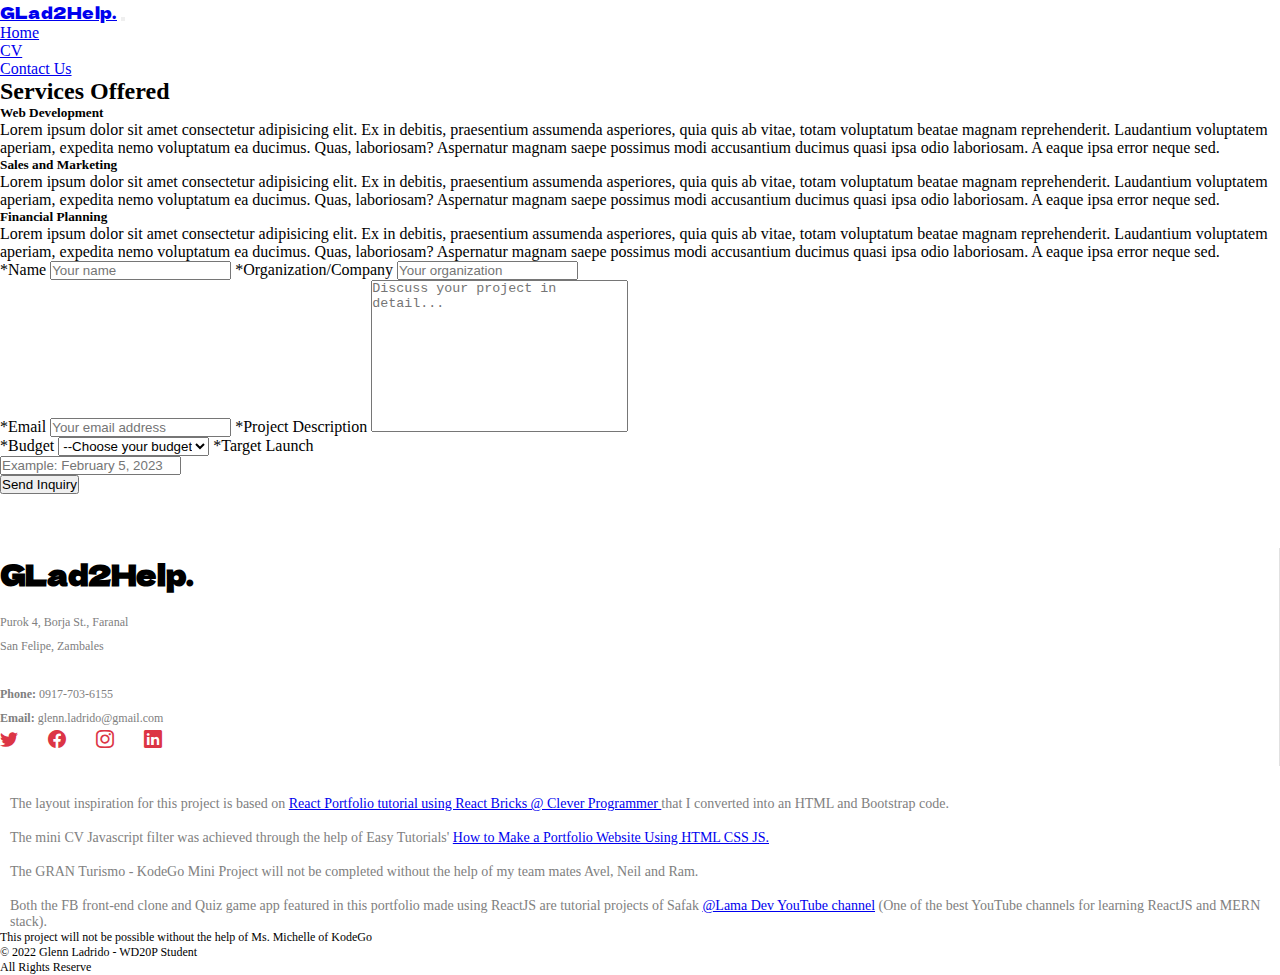
<file: pages/contact.html>
<!DOCTYPE html>
<html lang="en">
  <head>
    <meta charset="UTF-8" />
    <meta http-equiv="X-UA-Compatible" content="IE=edge" />
    <meta name="viewport" content="width=device-width, initial-scale=1.0" />
    <title>Contact Information</title>
    <link
      rel="stylesheet"
      href="https://cdn.jsdelivr.net/npm/bootstrap-icons@1.9.1/font/bootstrap-icons.css"
    />
    <link
      href="https://cdn.jsdelivr.net/npm/bootstrap@5.2.1/dist/css/bootstrap.min.css"
      rel="stylesheet"
      integrity="sha384-iYQeCzEYFbKjA/T2uDLTpkwGzCiq6soy8tYaI1GyVh/UjpbCx/TYkiZhlZB6+fzT"
      crossorigin="anonymous"
    />
    <link rel="stylesheet" href="../style.css" />
    <link
      href="https://fonts.googleapis.com/css2?family=Dela+Gothic+One&display=swap"
      rel="stylesheet"
    />
  </head>
  <body class="bg-dark">
    <nav class="navbar navbar-expand-md navbar-dark bg-dark py-3 fw-bold">
      <div class="container-fluid">
        <a
          class="logoDesign navbar-brand text-danger ps-md-3 ps-lg-5"
          href="../index.html"
          >GLad<span class="text-primary">2Help.</span></a
        >
        <button
          class="navbar-toggler"
          type="button"
          data-bs-toggle="collapse"
          data-bs-target="#navMenu"
        >
          <span class="navbar-toggler-icon"></span>
        </button>

        <div class="collapse navbar-collapse" id="navMenu">
          <ul class="navbar-nav ms-auto pe-md-3 pe-lg-5">
            <li class="nav-item">
              <a href="../index.html" class="nav-link active">Home</a>
            </li>
            <li class="nav-item">
              <a href="cv.html" class="nav-link">CV</a>
            </li>
            <li class="nav-item">
              <a href="contact.html" class="nav-link">Contact Us</a>
            </li>
          </ul>
        </div>
      </div>
    </nav>

    <!-- --------------------------contact-------------------- -->
    <div class="row px-5 pt-5">
      <div class="leftContact col-md-8 col-lg-5 py-3">
        <div class="d-flex flex-column align-items-center text-light">
          <div class="leftTop">
            <h2 class="text-uppercase text-primary fw-bolder">
              Services Offered
            </h2>
            <h5 class="text-uppercase fw-bold">Web Development</h5>
            <p class="text-secondary">
              Lorem ipsum dolor sit amet consectetur adipisicing elit. Ex in
              debitis, praesentium assumenda asperiores, quia quis ab vitae,
              totam voluptatum beatae magnam reprehenderit. Laudantium
              voluptatem aperiam, expedita nemo voluptatum ea ducimus. Quas,
              laboriosam? Aspernatur magnam saepe possimus modi accusantium
              ducimus quasi ipsa odio laboriosam. A eaque ipsa error neque sed.
            </p>
          </div>
          <div class="leftTop">
            <h5 class="text-uppercase fw-bold">Sales and Marketing</h5>
            <p class="text-secondary">
              Lorem ipsum dolor sit amet consectetur adipisicing elit. Ex in
              debitis, praesentium assumenda asperiores, quia quis ab vitae,
              totam voluptatum beatae magnam reprehenderit. Laudantium
              voluptatem aperiam, expedita nemo voluptatum ea ducimus. Quas,
              laboriosam? Aspernatur magnam saepe possimus modi accusantium
              ducimus quasi ipsa odio laboriosam. A eaque ipsa error neque sed.
            </p>
          </div>
          <div class="leftTop">
            <h5 class="text-uppercase fw-bold">Financial Planning</h5>
            <p class="text-secondary">
              Lorem ipsum dolor sit amet consectetur adipisicing elit. Ex in
              debitis, praesentium assumenda asperiores, quia quis ab vitae,
              totam voluptatum beatae magnam reprehenderit. Laudantium
              voluptatem aperiam, expedita nemo voluptatum ea ducimus. Quas,
              laboriosam? Aspernatur magnam saepe possimus modi accusantium
              ducimus quasi ipsa odio laboriosam. A eaque ipsa error neque sed.
            </p>
          </div>
        </div>
      </div>
      <div class="col-lg-1">
        <!-- placeholder div for responsiveness -->
      </div>
      <!-- -------------------------Right Side-------------------------------- -->
      <div class="rightContact col-md-8 col-lg-6 bg-light py-5 px-4">
        <div class="rightTop">
          <label for="fulllName">*Name</label>
          <input
            type="text"
            id="fullName"
            placeholder="Your name"
            class="form-control mb-2"
          />
          <label for="organization">*Organization/Company</label>
          <input
            type="text"
            id="organization"
            placeholder="Your organization"
            class="form-control mb-2"
          />
        </div>
        <div class="rightMid">
          <label for="email">*Email</label>
          <input
            type="text"
            id="email"
            placeholder="Your email address"
            class="form-control mb-2"
          />
          <label for="projDesc">*Project Description</label>

          <textarea
            name="projectDesc"
            id="projectDesc"
            cols="30"
            rows="10"
            class="form-control mb-2"
            placeholder="Discuss your project in detail..."
          ></textarea>
        </div>
        <div class="rightBottom">
          <label for="budget">*Budget</label>
          <select id="budget" class="form-select mb-2">
            <option selected disabled value="1">--Choose your budget</option>
            <option value="2">Less than $1,000</option>
            <option value="3">$1,000-$2,000</option>
            <option value="4">$2,000-$5,000</option>
            <option value="5">More than $5,000</option>
          </select>
          <label for="email">*Target Launch</label>
          <br />
          <input
            type="text"
            id="launch"
            placeholder="Example: February 5, 2023"
            class="form-control"
          />
        </div>
        <div class="d-grid gap-2 col-4 mx-auto mt-3">
          <button class="btn btn-primary btn-lg">Send Inquiry</button>
        </div>
      </div>
    </div>
    <!-- -----------------------------Footer---------------------- -->
    <br /><br /><br />
    <footer class="border-top border-danger border-2">
      <div class="container-fluid d-flex g-0">
        <div class="leftContainer border-top mt-3">
          <div class="footer-info px-3">
            <h3 class="text-danger">
              GLad<span class="text-primary">2Help.</span>
            </h3>
            <p>
              Purok 4, Borja St., Faranal<br />
              San Felipe, Zambales<br /><br />
              <strong>Phone:</strong> 0917-703-6155<br />
              <strong>Email:</strong> glenn.ladrido@gmail.com<br />
            </p>
            <div class="social-links d-flex mt-3">
              <a
                href="#"
                class="d-flex align-items-center justify-content-center"
                ><i class="bi bi-twitter"></i
              ></a>
              <a
                href="#"
                class="d-flex align-items-center justify-content-center"
                ><i class="bi bi-facebook"></i
              ></a>
              <a
                href="#"
                class="d-flex align-items-center justify-content-center"
                ><i class="bi bi-instagram"></i
              ></a>
              <a
                href="#"
                class="d-flex align-items-center justify-content-center"
                ><i class="bi bi-linkedin"></i
              ></a>
            </div>
          </div>
        </div>
        <div
          class="container-fluid rightContainer mt-3 border-top position-relative"
        >
          <div class="centerText p-3">
            <p>
              The layout inspiration for this project is based on
              <a
                class="text-decoration-none text-primary fst-italic"
                href="https://www.youtube.com/watch?v=Ym6RYyRBPaA&t=3155s"
                >React Portfolio tutorial using React Bricks @ Clever Programmer </a
              >that I converted into an HTML and Bootstrap code.
            </p>
            <br />
            <p>
              The mini CV Javascript filter was achieved through the help of
              Easy Tutorials'
              <a
                href="https://www.youtube.com/watch?v=0YFrGy_mzjY&t=3778s"
                class="text-decoration-none text-primary fst-italic"
                >How to Make a Portfolio Website Using HTML CSS JS.</a
              >
            </p>
            <br />
            <p>
              The GRAN Turismo - KodeGo Mini Project will not be completed
              without the help of my team mates
              <span class="text-decoration-none text-primary fst-italic"
                >Avel, Neil and Ram.</span
              >
            </p>
            <br />
            <p>
              Both the FB front-end clone and Quiz game app featured in this
              portfolio made using ReactJS are tutorial projects of Safak
              <a
                href="https://www.youtube.com/c/lamadev"
                class="text-decoration-none text-primary fst-italic"
                >@Lama Dev YouTube channel</a
              >
              (One of the best YouTube channels for learning ReactJS and MERN
              stack).
            </p>
          </div>
        </div>
      </div>
      <div class="customSize text-danger text-center border-top p-2">
        This project will not be possible without the help of Ms. Michelle of
        KodeGo
        <br />&copy; 2022 Glenn Ladrido - WD20P Student <br />All Rights Reserve
      </div>
    </footer>

    <script
      src="https://cdn.jsdelivr.net/npm/bootstrap@5.2.1/dist/js/bootstrap.bundle.min.js"
      ;
      integrity="sha384-u1OknCvxWvY5kfmNBILK2hRnQC3Pr17a+RTT6rIHI7NnikvbZlHgTPOOmMi466C8"
      ;
      crossorigin="anonymous"
      ;
    ></script>
  </body>
</html>
</file>
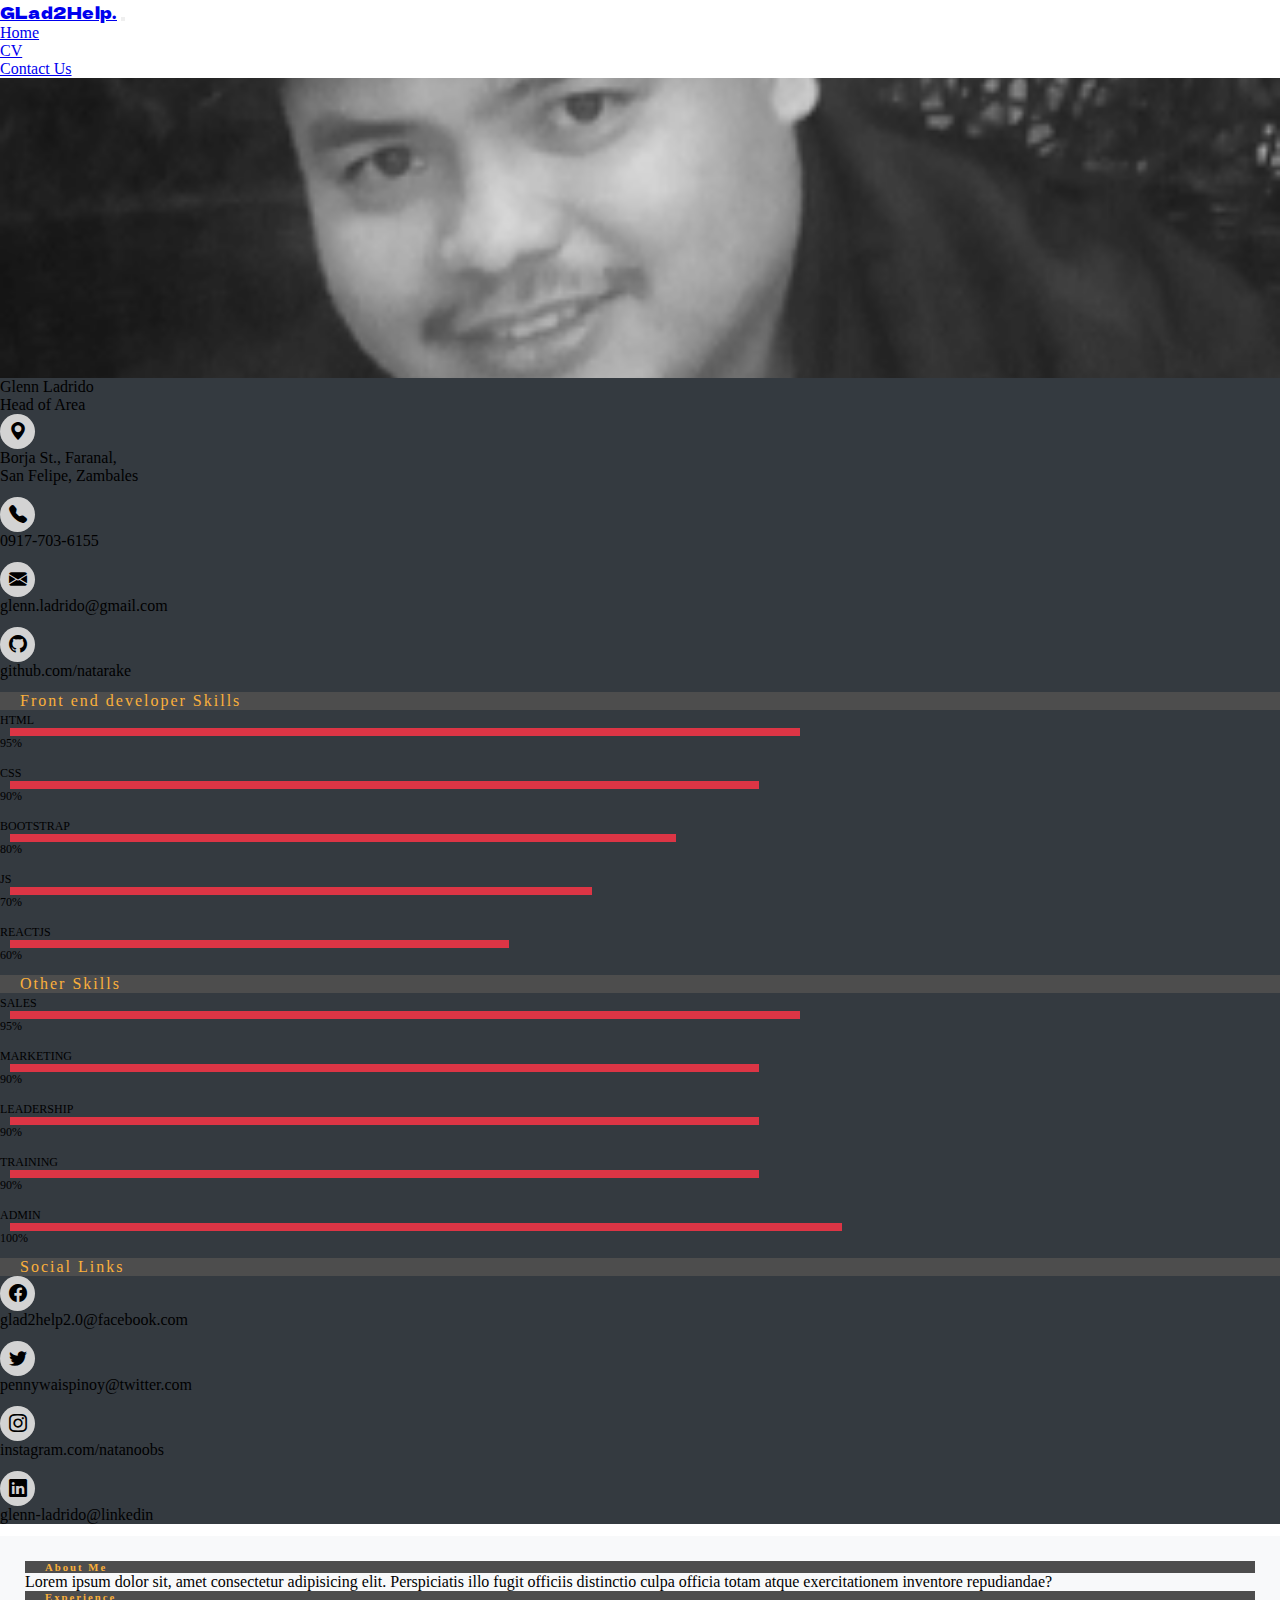
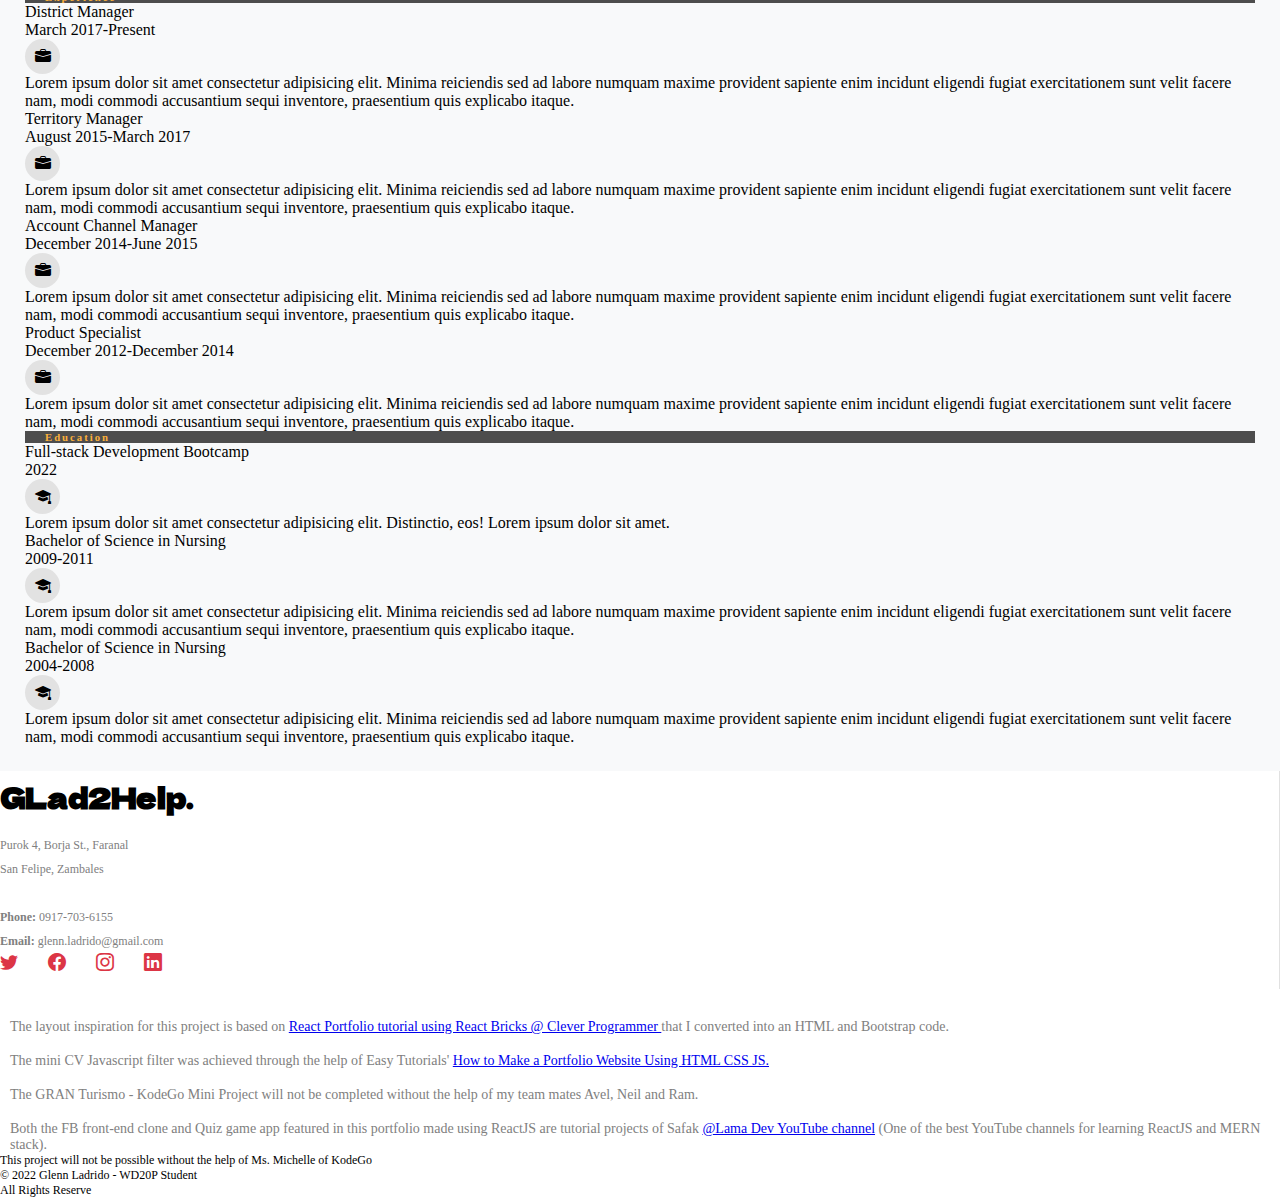
<file: pages/cv.html>
<!DOCTYPE html>
<html lang="en">
  <head>
    <meta charset="UTF-8" />
    <meta http-equiv="X-UA-Compatible" content="IE=edge" />
    <meta name="viewport" content="width=device-width, initial-scale=1.0" />
    <style>
      
    </style>
    <link
      href="https://fonts.googleapis.com/css2?family=Dela+Gothic+One&display=swap"
      rel="stylesheet"
    />
    <link rel="stylesheet" href="../style.css" />
    <link
      href="https://cdn.jsdelivr.net/npm/bootstrap@5.2.1/dist/css/bootstrap.min.css"
      rel="stylesheet"
      integrity="sha384-iYQeCzEYFbKjA/T2uDLTpkwGzCiq6soy8tYaI1GyVh/UjpbCx/TYkiZhlZB6+fzT"
      crossorigin="anonymous"
    />
    <link
      rel="stylesheet"
      href="https://cdn.jsdelivr.net/npm/bootstrap-icons@1.9.1/font/bootstrap-icons.css"
    />
    <title>Curriculum Vitae</title>
  </head>
  <body>
    <nav class="navbar navbar-expand-md navbar-dark bg-dark py-3 fw-bold">
      <div class="container-fluid">
        <a class="logoDesign navbar-brand text-danger ps-md-3 ps-lg-5" href="../index.html">GLad<span class="text-primary">2Help.</span></a>
        <button
          class="navbar-toggler"
          type="button"
          data-bs-toggle="collapse"
          data-bs-target="#navMenu"
        >
          <span class="navbar-toggler-icon"></span>
        </button>

        <div class="collapse navbar-collapse" id="navMenu">
          <ul class="navbar-nav ms-auto pe-md-3 pe-lg-5">
            <li class="nav-item">
              <a href="../index.html" class="nav-link active">Home</a>
            </li>
            <li class="nav-item">
              <a href="cv.html" class="nav-link">CV</a>
            </li>
            <li class="nav-item">
              <a href="contact.html" class="nav-link">Contact Us</a>
            </li>
          </ul>
        </div>
      </div>
    </nav>
    <!-- ------------left ------------------- -->
    <div class="container pt-3">
      <div class="d-flex my-3 row">
        <div class="left col-lg-4 col-md-6 g-0">
          <div class="profile">
            <img src="../images/profile.png" alt="profile_pic" />
          </div>

          <div class="text-light">
            <!-- left 1 -->
            <div class="border-bottom border-2 border-secondary my-3">
              <div class="mb-3 px-3">
                <p class="text-uppercase fw-bold text-danger">Glenn Ladrido</p>
                <p class="text-primary fst-italic">Head of Area</p>
              </div>
              <ul>
                <!-- address -->
                <li class="d-flex">
                  <div class="icon">
                    <i class="bi bi-geo-alt-fill text-danger"></i>
                  </div>
                  <div>
                    Borja St., Faranal, <br />
                    San Felipe, Zambales
                  </div>
                </li>
                <!-- mobile -->
                <li class="d-flex">
                  <div class="icon">
                    <i class="bi bi-telephone-fill text-danger"></i>
                  </div>
                  <div>0917-703-6155</div>
                </li>
                <!-- email -->
                <li class="d-flex">
                  <div class="icon">
                    <i class="bi bi-envelope-fill text-danger"></i>
                  </div>
                  <div>glenn.ladrido@gmail.com</div>
                </li>
                <!-- github -->
                <li class="d-flex">
                  <div class="icon">
                    <i class="bi bi-github text-danger"></i>
                  </div>
                  <div>github.com/natarake</div>
                </li>
              </ul>
            </div>
            <!-- skills -->
            <div
              class="border-bottom border-2 border-secondary my-3 resumeSkills"
            >
              <div class="headers">
                <p class="fw-bold text-uppercase">Front end developer Skills</p>
              </div>
              <ul>
                <!-- skill 1 -->
                <li
                  class="d-flex justify-content-between align-items-center mb-1"
                >
                  <div class="skill">HTML</div>
                  <div class="progress">
                    <span style="width: 95%"></span>
                  </div>
                  <div class="percentage">95%</div>
                </li>
                <!-- skill 2 -->
                <li
                  class="d-flex justify-content-between align-items-center mb-1"
                >
                  <div class="skill">CSS</div>
                  <div class="progress">
                    <span style="width: 90%"></span>
                  </div>
                  <div class="percentage">90%</div>
                </li>
                <!-- skill 3 -->
                <li
                  class="d-flex justify-content-between align-items-center mb-1"
                >
                  <div class="skill">BOOTSTRAP</div>
                  <div class="progress">
                    <span style="width: 80%"></span>
                  </div>
                  <div class="percentage">80%</div>
                </li>
                <!-- skill 4 -->
                <li
                  class="d-flex justify-content-between align-items-center mb-1"
                >
                  <div class="skill">JS</div>
                  <div class="progress">
                    <span style="width: 70%"></span>
                  </div>
                  <div class="percentage">70%</div>
                </li>
                <!-- skill 5 -->
                <li
                  class="d-flex justify-content-between align-items-center mb-1"
                >
                  <div class="skill">REACTJS</div>
                  <div class="progress">
                    <span style="width: 60%"></span>
                  </div>
                  <div class="percentage">60%</div>
                </li>
              </ul>
            </div>
            <div
              class="border-bottom border-2 border-secondary my-3 resumeSkills"
            >
              <div class="headers">
                <p class="fw-bold text-uppercase">Other Skills</p>
              </div>
              <ul>
                <!-- skill 6 -->
                <li
                  class="d-flex justify-content-between align-items-center mb-1"
                >
                  <div class="skill">SALES</div>
                  <div class="progress">
                    <span style="width: 95%"></span>
                  </div>
                  <div class="percentage">95%</div>
                </li>
                <!-- skill 7 -->
                <li
                  class="d-flex justify-content-between align-items-center mb-1"
                >
                  <div class="skill">MARKETING</div>
                  <div class="progress">
                    <span style="width: 90%"></span>
                  </div>
                  <div class="percentage">90%</div>
                </li>
                <!-- skill 8 -->
                <li
                  class="d-flex justify-content-between align-items-center mb-1"
                >
                  <div class="skill">LEADERSHIP</div>
                  <div class="progress">
                    <span style="width: 90%"></span>
                  </div>
                  <div class="percentage">90%</div>
                </li>
                <!-- skill 9 -->
                <li
                  class="d-flex justify-content-between align-items-center mb-1"
                >
                  <div class="skill">TRAINING</div>
                  <div class="progress">
                    <span style="width: 90%"></span>
                  </div>
                  <div class="percentage">90%</div>
                </li>
                <!-- skill 5 -->
                <li
                  class="d-flex justify-content-between align-items-center mb-1"
                >
                  <div class="skill">ADMIN</div>
                  <div class="progress">
                    <span style="width: 100%"></span>
                  </div>
                  <div class="percentage">100%</div>
                </li>
              </ul>
            </div>

            <!-- social links -->
            <div>
              <div class="headers">
                <p class="fw-bold text-uppercase">Social Links</p>
              </div>
              <ul>
                <li class="d-flex align-items-center mb-1">
                  <div class="icon">
                    <i class="bi bi-facebook text-danger"></i>
                  </div>
                  <div class="pt-3">
                    <p>glad2help2.0@facebook.com</p>
                  </div>
                </li>
                <li class="d-flex align-items-center mb-1">
                  <div class="icon">
                    <i class="bi bi-twitter text-danger"></i>
                  </div>
                  <div class="pt-3">
                    <p>pennywaispinoy@twitter.com</p>
                  </div>
                </li>
                <li class="d-flex align-items-center mb-1">
                  <div class="icon">
                    <i class="bi bi-instagram text-danger"></i>
                  </div>
                  <div class="pt-3">
                    <p>instagram.com/natanoobs</p>
                  </div>
                </li>
                <li class="d-flex align-items-center mb-1">
                  <div class="icon">
                    <i class="bi bi-linkedin text-danger"></i>
                  </div>
                  <div class="pt-3">
                    <p>glenn-ladrido@linkedin</p>
                  </div>
                </li>
              </ul>
            </div>
          </div>
        </div>

        <!-- ------------right------------------- -->
        <div class="right col-lg-8 col-md-6 border">
          <div class="border-bottom border-2 border-secondary mb-3">
            <h6 class="headers fw-bold py-1 text-uppercase">About Me</h6>
            <p>
              Lorem ipsum dolor sit, amet consectetur adipisicing elit.
              Perspiciatis illo fugit officiis distinctio culpa officia totam
              atque exercitationem inventore repudiandae?
            </p>
          </div>
          <div class="border-bottom border-2 border-secondary mt-4">
            <h6 class="headers fw-bold py-1 my-3 text-uppercase">Experience</h6>
            <!-- List of Experience -->
            <!-- Kalbe DM-->
            <div class="row">
              <div class="col-4">
                <p>District Manager</p>
                <p>March 2017-Present</p>
              </div>
              <div class="col-2 d-flex justify-content-center">
                <div class="iconMid">
                  <i class="bi bi-briefcase-fill text-danger"></i>
                </div>
              </div>
              <div class="col-6">
                <p>
                  Lorem ipsum dolor sit amet consectetur adipisicing elit.
                  Minima reiciendis sed ad labore numquam maxime provident
                  sapiente enim incidunt eligendi fugiat exercitationem sunt
                  velit facere nam, modi commodi accusantium sequi inventore,
                  praesentium quis explicabo itaque.
                </p>
              </div>
            </div>

            <!-- Kalbe TM -->
            <div class="row">
              <div class="col-4">
                <p>Territory Manager</p>
                <p>August 2015-March 2017</p>
              </div>
              <div class="col-2 d-flex justify-content-center">
                <div class="iconMid">
                  <i class="bi bi-briefcase-fill text-danger"></i>
                </div>
              </div>
              <div class="col-6">
                <p>
                  Lorem ipsum dolor sit amet consectetur adipisicing elit.
                  Minima reiciendis sed ad labore numquam maxime provident
                  sapiente enim incidunt eligendi fugiat exercitationem sunt
                  velit facere nam, modi commodi accusantium sequi inventore,
                  praesentium quis explicabo itaque.
                </p>
              </div>
            </div>

            <!-- Zuellig -->
            <div class="row">
              <div class="col-4">
                <p>Account Channel Manager</p>
                <p>December 2014-June 2015</p>
              </div>
              <div class="col-2 d-flex justify-content-center">
                <div class="iconMid">
                  <i class="bi bi-briefcase-fill text-danger"></i>
                </div>
              </div>
              <div class="col-6">
                <p>
                  Lorem ipsum dolor sit amet consectetur adipisicing elit.
                  Minima reiciendis sed ad labore numquam maxime provident
                  sapiente enim incidunt eligendi fugiat exercitationem sunt
                  velit facere nam, modi commodi accusantium sequi inventore,
                  praesentium quis explicabo itaque.
                </p>
              </div>
            </div>

            <!-- TMPI -->
            <div class="row">
              <div class="col-4">
                <p>Product Specialist</p>
                <p>December 2012-December 2014</p>
              </div>
              <div class="col-2 d-flex justify-content-center">
                <div class="iconMid">
                  <i class="bi bi-briefcase-fill text-danger"></i>
                </div>
              </div>
              <div class="col-6">
                <p>
                  Lorem ipsum dolor sit amet consectetur adipisicing elit.
                  Minima reiciendis sed ad labore numquam maxime provident
                  sapiente enim incidunt eligendi fugiat exercitationem sunt
                  velit facere nam, modi commodi accusantium sequi inventore,
                  praesentium quis explicabo itaque.
                </p>
              </div>
            </div>
          </div>
          <div class="mt-4">
            <h6 class="headers fw-bold py-1 my-3 text-uppercase">Education</h6>
            <!-- Kodego Bootcamp-->
            <div class="row">
              <div class="col-4">
                <p>Full-stack Development Bootcamp</p>
                <p>2022</p>
              </div>
              <div class="col-2 d-flex justify-content-center">
                <div class="iconMid">
                  <i class="bi bi-mortarboard-fill text-danger"></i>
                </div>
              </div>
              <div class="col-6">
                <p>
                  Lorem ipsum dolor sit amet consectetur adipisicing elit.
                  Distinctio, eos! Lorem ipsum dolor sit amet.
                </p>
              </div>
            </div>
            <!-- Masters -->
            <div class="row">
              <div class="col-4">
                <p>Bachelor of Science in Nursing</p>
                <p>2009-2011</p>
              </div>
              <div class="col-2 d-flex justify-content-center">
                <div class="iconMid">
                  <i class="bi bi-mortarboard-fill text-danger"></i>
                </div>
              </div>
              <div class="col-6">
                <p>
                  Lorem ipsum dolor sit amet consectetur adipisicing elit.
                  Minima reiciendis sed ad labore numquam maxime provident
                  sapiente enim incidunt eligendi fugiat exercitationem sunt
                  velit facere nam, modi commodi accusantium sequi inventore,
                  praesentium quis explicabo itaque.
                </p>
              </div>
            </div>
            <!-- Bachelors -->
            <div class="row">
              <div class="col-4">
                <p>Bachelor of Science in Nursing</p>
                <p>2004-2008</p>
              </div>
              <div class="col-2 d-flex justify-content-center">
                <div class="iconMid">
                  <i class="bi bi-mortarboard-fill text-danger"></i>
                </div>
              </div>
              <div class="col-6">
                <p>
                  Lorem ipsum dolor sit amet consectetur adipisicing elit.
                  Minima reiciendis sed ad labore numquam maxime provident
                  sapiente enim incidunt eligendi fugiat exercitationem sunt
                  velit facere nam, modi commodi accusantium sequi inventore,
                  praesentium quis explicabo itaque.
                </p>
              </div>
            </div>
          </div>
        </div>
      </div>
    </div>

    <div class="position-relative">
      <a href="#" class="position-absolute scrollToTop">
        <i
          class="bi bi-arrow-up-circle-fill h1 text-warning"
          style="font-size: 48px"
        ></i>
      </a>

    <footer class="bg-dark border-top border-danger border-2">
      <div class="container-fluid d-flex g-0">
        <div class="leftContainer border-top mt-3">
          <div class="footer-info px-3">
            <h3 class="text-danger">
              GLad<span class="text-primary">2Help.</span>
            </h3>
            <p>
              Purok 4, Borja St., Faranal<br />
              San Felipe, Zambales<br /><br />
              <strong>Phone:</strong> 0917-703-6155<br />
              <strong>Email:</strong> glenn.ladrido@gmail.com<br />
            </p>
            <div class="social-links d-flex mt-3">
              <a
                href="#"
                class="d-flex align-items-center justify-content-center"
                ><i class="bi bi-twitter"></i
              ></a>
              <a
                href="#"
                class="d-flex align-items-center justify-content-center"
                ><i class="bi bi-facebook"></i
              ></a>
              <a
                href="#"
                class="d-flex align-items-center justify-content-center"
                ><i class="bi bi-instagram"></i
              ></a>
              <a
                href="#"
                class="d-flex align-items-center justify-content-center"
                ><i class="bi bi-linkedin"></i
              ></a>
            </div>
          </div>
        </div>
        <div
          class="container-fluid rightContainer mt-3 border-top position-relative"
        >
          <div class="centerText p-3">
            <p>
              The layout inspiration for this project is based on
              <a
                class="text-decoration-none text-primary fst-italic"
                href="https://www.youtube.com/watch?v=Ym6RYyRBPaA&t=3155s"
                >React Portfolio tutorial using React Bricks @ Clever Programmer </a
              >that I converted into an HTML and Bootstrap code.
            </p>
            <br />
            <p>
              The mini CV Javascript filter was achieved through the help of
              Easy Tutorials'
              <a
                href="https://www.youtube.com/watch?v=0YFrGy_mzjY&t=3778s"
                class="text-decoration-none text-primary fst-italic"
                >How to Make a Portfolio Website Using HTML CSS JS.</a
              >
            </p>
            <br />
            <p>
              The GRAN Turismo - KodeGo Mini Project will not be completed
              without the help of my team mates
              <span class="text-decoration-none text-primary fst-italic"
                >Avel, Neil and Ram.</span
              >
            </p>
            <br />
            <p>
              Both the FB front-end clone and Quiz game app featured in this
              portfolio made using ReactJS are tutorial projects of Safak
              <a
                href="https://www.youtube.com/c/lamadev"
                class="text-decoration-none text-primary fst-italic"
                >@Lama Dev YouTube channel</a
              >
              (One of the best YouTube channels for learning ReactJS and MERN
              stack).
            </p>
          </div>
        </div>
      </div>
      <div class="customSize text-danger text-center border-top p-2">
        This project will not be possible without the help of Ms. Michelle of
        KodeGo
        <br />&copy; 2022 Glenn Ladrido - WD20P Student <br />All Rights Reserve
      </div>
    </footer>
    <script
      src="https://cdn.jsdelivr.net/npm/bootstrap@5.2.1/dist/js/bootstrap.bundle.min.js"
      ;
      integrity="sha384-u1OknCvxWvY5kfmNBILK2hRnQC3Pr17a+RTT6rIHI7NnikvbZlHgTPOOmMi466C8"
      ;
      crossorigin="anonymous"
      ;
    ></script>
  </body>
</html>
</file>
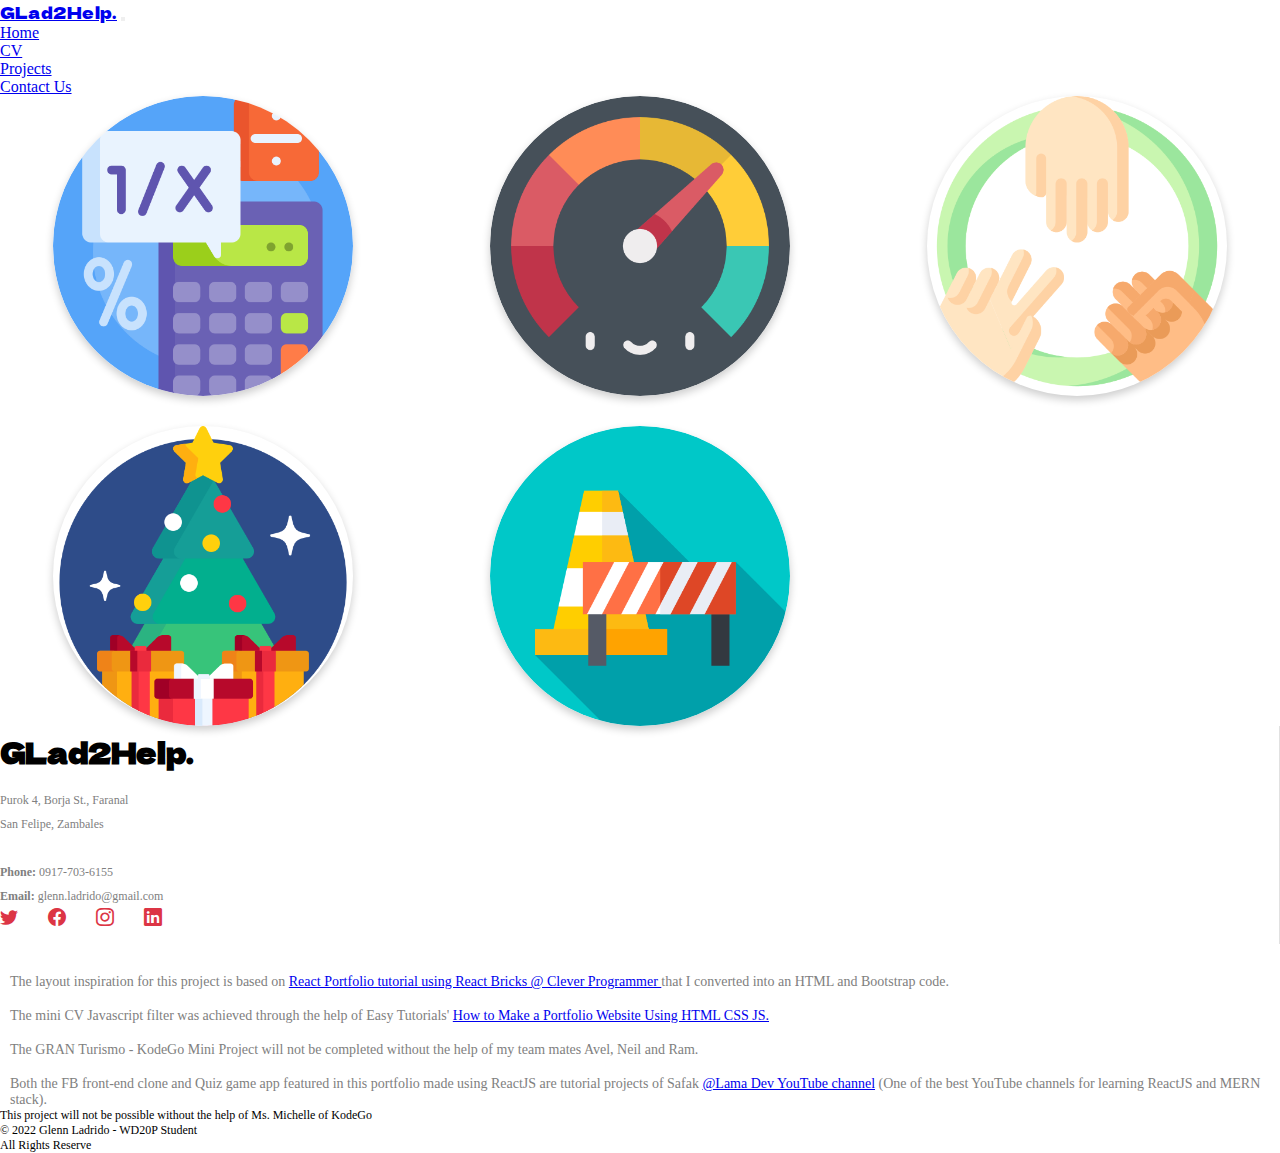
<file: pages/projects.html>
<!DOCTYPE html>
<html lang="en">
  <head>
    <meta charset="UTF-8" />
    <meta http-equiv="X-UA-Compatible" content="IE=edge" />
    <meta name="viewport" content="width=device-width, initial-scale=1.0" />
    <link
      href="https://cdn.jsdelivr.net/npm/bootstrap@5.2.1/dist/css/bootstrap.min.css"
      rel="stylesheet"
      integrity="sha384-iYQeCzEYFbKjA/T2uDLTpkwGzCiq6soy8tYaI1GyVh/UjpbCx/TYkiZhlZB6+fzT"
      crossorigin="anonymous"
    />
    <link rel="stylesheet" href="../style.css" />
    <link rel="stylesheet" href="../projects.css" />
    <link
      href="https://fonts.googleapis.com/css2?family=Dela+Gothic+One&display=swap"
      rel="stylesheet"
    />
    <link
      rel="stylesheet"
      href="https://cdn.jsdelivr.net/npm/bootstrap-icons@1.9.1/font/bootstrap-icons.css"
    />
    <title>Projects-Glenn Ladrido</title>
  </head>
  <body class="bg-dark">
    <nav class="navbar navbar-expand-md navbar-dark bg-dark py-3 fw-bold">
      <div class="container-fluid">
        <a
          class="logoDesign navbar-brand text-danger ps-md-3 ps-lg-5"
          href="index.html"
          >GLad<span class="text-primary">2Help.</span></a
        >
        <button
          class="navbar-toggler"
          type="button"
          data-bs-toggle="collapse"
          data-bs-target="#navMenu"
        >
          <span class="navbar-toggler-icon"></span>
        </button>

        <div class="collapse navbar-collapse" id="navMenu">
          <ul class="navbar-nav ms-auto pe-md-3 pe-lg-5">
            <li class="nav-item">
              <a href="index.html" class="nav-link active">Home</a>
            </li>
            <li class="nav-item">
              <a href="/pages/cv.html" class="nav-link">CV</a>
            </li>
            <li class="nav-item">
              <a href="/pages/projects.html" class="nav-link">Projects</a>
            </li>
            <li class="nav-item">
              <a href="/pages/contact.html" class="nav-link">Contact Us</a>
            </li>
          </ul>
        </div>
      </div>
    </nav>

    <div class="container my-5">
      <div class="flip-card">
        <div class="flip-card-inner">
          <div class="flip-card-front">
            <img
              src="../images/calculator.png"
              alt="calculator"
            />
          </div>
          <div class="flip-card-back">
            <div class="flip-card-container">
              <h3>JS Calculator</h3>
              <p>A simple calculator app made with Javascript.</p>
              <button class="buttonDesign btn btn-primary fw-bold rounded-pill mx-3">
                <a href="../kodego/JSCalculator/JSCalculator.html" class="linkDesign text-decoration-none text-light">View Demo</a>
              </button>
            </div>
          </div>
        </div>
      </div>
      <div class="flip-card">
        <div class="flip-card-inner">
          <div class="flip-card-front">
            <img
              src="../images/speedometer.png"
              alt="converter"
            />
          </div>
          <div class="flip-card-back">
            <div class="flip-card-container">
              <h3>JS Converter</h3>
              <p>A simple converter app made with Javascript.</p>
              <button class="buttonDesign btn btn-primary fw-bold rounded-pill mx-3">
                <a href="" class="linkDesign text-decoration-none text-light">View Demo</a>
              </button>
            </div>
          </div>
        </div>
      </div>
      <div class="flip-card">
        <div class="flip-card-inner">
          <div class="flip-card-front">
            <img
              src="../images/rock-paper-scissors.png"
              alt="rock-paper-scissors"
            />
          </div>
          <div class="flip-card-back">
            <div class="flip-card-container">
              <h3>JS Game of Chance</h3>
              <p>A simple rock-paper-scissors game made with Javascript.</p>
              <button class="buttonDesign btn btn-primary fw-bold rounded-pill mx-3">
                <a href="../kodego/JSRockPaperScissors/JSRPS.html" class="linkDesign text-decoration-none text-light">View Demo</a>
              </button>
            </div>
          </div>
        </div>
      </div>
      <div class="flip-card">
        <div class="flip-card-inner">
          <div class="flip-card-front">
            <img
              src="../images/christmas-tree.png"
              alt="christmas-tree"
            />
          </div>
          <div class="flip-card-back">
            <div class="flip-card-container">
              <h3>JS Xmas Tree</h3>
              <p>A christmas tree rendered thru JS with flash effects.</p>
              <button class="buttonDesign btn btn-primary fw-bold rounded-pill mx-3">
                <a href="../kodego/JSXmasTree/JSXmasTree.html" class="linkDesign text-decoration-none text-light">View Demo</a>
              </button>
            </div>
          </div>
        </div>
      </div>
      <div class="flip-card">
        <div class="flip-card-inner">
          <div class="flip-card-front">
            <img
              src="../images/work-in-progress.png"
              alt="work-in-progress"
            />
          </div>
          <div class="flip-card-back">
            <div class="flip-card-container">
              <h3>Coming Soon</h3>
              <p>More projects coming soon...</p>
            </div>
          </div>
        </div>
      </div>
    </div>

    <!-- --------------footer section ---------------- -->
    <footer class="border-top border-danger border-2">
      <div class="container-fluid d-flex g-0">
        <div class="leftContainer border-top mt-3">
          <div class="footer-info px-3">
            <h3 class="text-danger">
              GLad<span class="text-primary">2Help.</span>
            </h3>
            <p>
              Purok 4, Borja St., Faranal<br />
              San Felipe, Zambales<br /><br />
              <strong>Phone:</strong> 0917-703-6155<br />
              <strong>Email:</strong> glenn.ladrido@gmail.com<br />
            </p>
            <div class="social-links d-flex mt-3">
              <a
                href="#"
                class="d-flex align-items-center justify-content-center"
                ><i class="bi bi-twitter"></i
              ></a>
              <a
                href="#"
                class="d-flex align-items-center justify-content-center"
                ><i class="bi bi-facebook"></i
              ></a>
              <a
                href="#"
                class="d-flex align-items-center justify-content-center"
                ><i class="bi bi-instagram"></i
              ></a>
              <a
                href="#"
                class="d-flex align-items-center justify-content-center"
                ><i class="bi bi-linkedin"></i
              ></a>
            </div>
          </div>
        </div>
        <div
          class="container-fluid rightContainer mt-3 border-top position-relative"
        >
          <div class="centerText p-3">
            <p>
              The layout inspiration for this project is based on
              <a
                class="text-decoration-none text-primary fst-italic"
                href="https://www.youtube.com/watch?v=Ym6RYyRBPaA&t=3155s"
                >React Portfolio tutorial using React Bricks @ Clever Programmer </a
              >that I converted into an HTML and Bootstrap code.
            </p>
            <br />
            <p>
              The mini CV Javascript filter was achieved through the help of
              Easy Tutorials'
              <a
                href="https://www.youtube.com/watch?v=0YFrGy_mzjY&t=3778s"
                class="text-decoration-none text-primary fst-italic"
                >How to Make a Portfolio Website Using HTML CSS JS.</a
              >
            </p>
            <br />
            <p>
              The GRAN Turismo - KodeGo Mini Project will not be completed
              without the help of my team mates
              <span class="text-decoration-none text-primary fst-italic"
                >Avel, Neil and Ram.</span
              >
            </p>
            <br />
            <p>
              Both the FB front-end clone and Quiz game app featured in this
              portfolio made using ReactJS are tutorial projects of Safak
              <a
                href="https://www.youtube.com/c/lamadev"
                class="text-decoration-none text-primary fst-italic"
                >@Lama Dev YouTube channel</a
              >
              (One of the best YouTube channels for learning ReactJS and MERN
              stack).
            </p>
          </div>
        </div>
      </div>
      <div class="customSize text-danger text-center border-top p-2">
        This project will not be possible without the help of Ms. Michelle of
        KodeGo
        <br />&copy; 2022 Glenn Ladrido - WD20P Student <br />All Rights Reserve
      </div>
    </footer>

    <script
      src="https://cdn.jsdelivr.net/npm/bootstrap@5.2.1/dist/js/bootstrap.bundle.min.js"
      ;
      integrity="sha384-u1OknCvxWvY5kfmNBILK2hRnQC3Pr17a+RTT6rIHI7NnikvbZlHgTPOOmMi466C8"
      ;
      crossorigin="anonymous"
      ;
    ></script>
  </body>
</html>
</file>
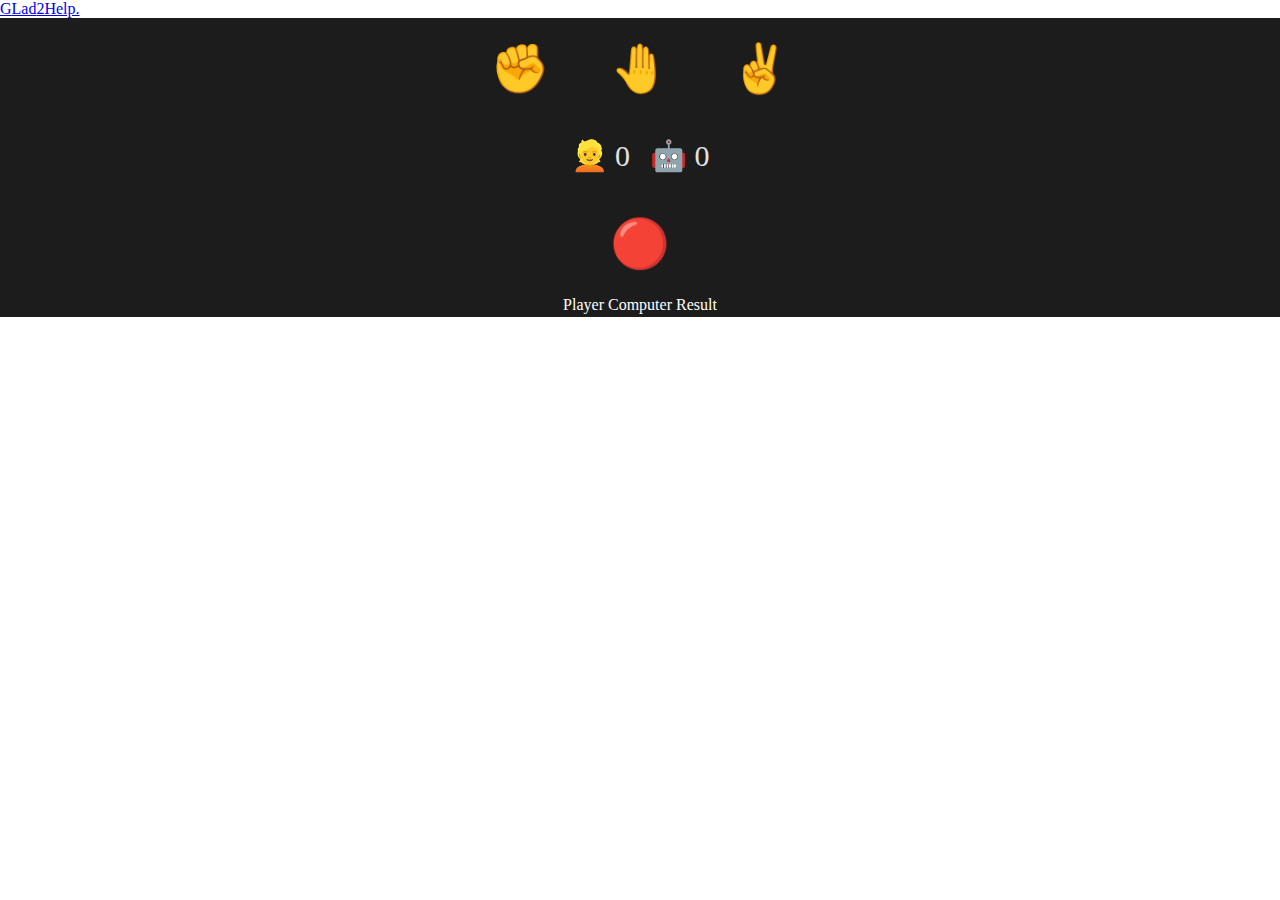
<file: kodego/JSRockPaperScissors/JSRPS.html>
<!DOCTYPE html>
<html>
  <head>
    <meta charset="utf-8" />
    <meta name="viewport" content="width=device-width" />
    <title>JS Game of Chance</title>
    <link href="JSRPS.css" rel="stylesheet" type="text/css" />
    <link
      href="https://cdn.jsdelivr.net/npm/bootstrap@5.2.2/dist/css/bootstrap.min.css"
      rel="stylesheet"
      integrity="sha384-Zenh87qX5JnK2Jl0vWa8Ck2rdkQ2Bzep5IDxbcnCeuOxjzrPF/et3URy9Bv1WTRi"
      crossorigin="anonymous"
    />
  </head>

  <body>
    <nav class="navbar navbar-expand-md navbar-dark bg-dark py-3 fw-bold">
      <div class="container-fluid">
        <a
          class="logoDesign navbar-brand text-danger ps-md-3 ps-lg-5"
          href="../../index.html"
          >GLad<span class="text-primary">2Help.</span></a
        >
      </div>
    </nav>
    <div class="customContainer">
      <!-- selection container -->
      <div class="selections">
        <button class="selection" id="rock" value="Rock">✊</button>
        <button class="selection" id="paper" value="Paper">🤚</button>
        <button class="selection" id="scissors" value="Scissors">✌️</button>
      </div>
      <!-- score container -->
      <div class="results">
        <div>👱 <span id="playerScore">0</span></div>
        <div data-final-column>🤖 <span id="computerScore">0</span></div>
      </div>
      <!-- results Container -->
      <div class="resultContainer">
        <div id="hands"></div>
        <div id="result"></div>
        <button id="endGameButton">🔴</button>
        <!-- <div id="declareWinner"></div> -->
      </div>
      <!-- history container-->
      <table id="myTable" class="container table table-dark mt-3">
        <tr>
          <td>Player</td>
          <td>Computer</td>
          <td>Result</td>
        </tr>
      </table>
    </div>

    <script src="JSRPS.js"></script>
  </body>
</html>
</file>
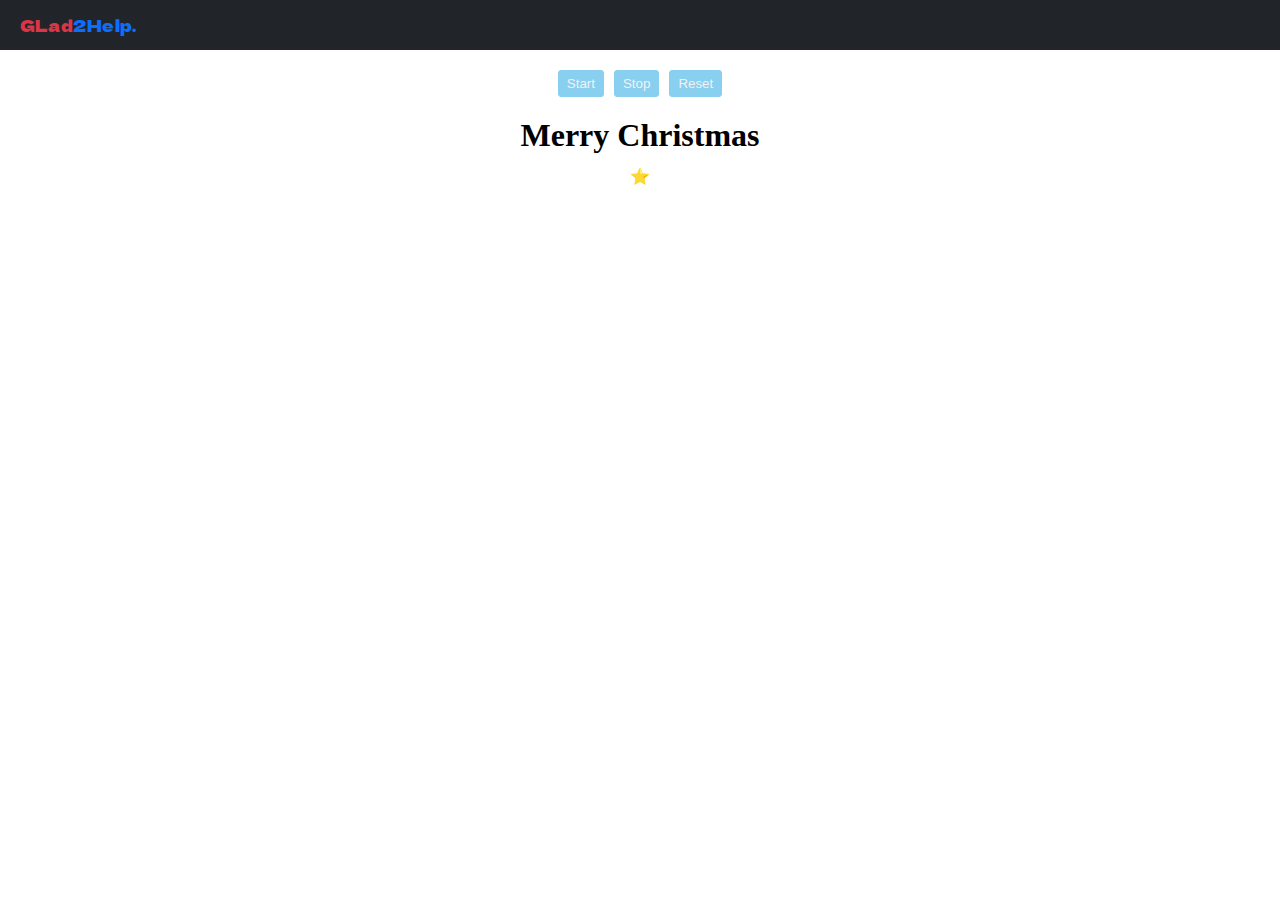
<file: kodego/JSXmasTree/JSXmasTree.html>
<!DOCTYPE html>
<html lang="en">
  <head>
    <meta charset="UTF-8" />
    <meta http-equiv="X-UA-Compatible" content="IE=edge" />
    <meta name="viewport" content="width=device-width, initial-scale=1.0" />
    <link
      href="https://fonts.googleapis.com/css2?family=Dela+Gothic+One&display=swap"
      rel="stylesheet"
    />
    <link rel="stylesheet" href="JSXmasTree.css" />
    <link rel="stylesheet" href="../../style.css" />
    <title>JS Christmas Tree</title>
  </head>
  <body>
    <nav class="navbar navbar-expand-md navbar-dark bg-dark py-3 fw-bold">
      <div class="container-fluid">
        <a
          class="logoDesign navbar-brand text-danger ps-md-3 ps-lg-5"
          href="../../index.html"
          >GLad<span class="text-primary">2Help.</span></a
        >
      </div>
    </nav>
    <center>
      <div class="customContainer">
        <button id="startButton" onclick="startInterval()">Start</button>
        <button id="stopButton" onclick="stopInterval()">Stop</button>
        <button id="resetButton" onclick="resetFlash()">Reset</button>
      </div>
      <p id="rgbValuesText"></p>
      <div id="starPosition">
        <h1 id="flashText">Merry Christmas</h1>
        <p id="star">⭐</p>
      </div>
      <p id="rgbValuesTree"></p>
      <script src="JSXmasTree.js"></script>
    </center>
  </body>
</html>
</file>
<file: style.css>
* {
  margin: 0;
  padding: 0;
  box-sizing: border-box;
  scroll-behavior: smooth;
}

body::-webkit-scrollbar {
  display: none;
}

.scrollToTop {
  position: absolute;
  top: -80px;
  right: 30px;
}  

.logoDesign {
  font-family: 'Dela Gothic One', cursive;
}

/*skill bars*/
.skills {
  text-align: right;
  padding-right: 5px;
  line-height: 10px;
  font-size: 10px;
  color: #f8f9fa;
  background-color: #dc3545;
}
.analytical {
  width: 95%;
}
.responsibility {
  width: 90%;
}
.deliberative {
  width: 90%;
}
.restorative {
  width: 85%;
}
.learner {
  width: 100%;
}
/* about me css */
.tabTitles {
  display: flex;
}
.tabLinks {
  margin-right: 50px;
  font-size: 16px;
  font-weight: 600;
  cursor: pointer;
  position: relative;
}
.tabLinks::after {
  content: "";
  width: 0;
  height: 3px;
  background: #dc3545;
  position: absolute;
  left: 0;
  bottom: -3px;
  transition: 0.5s;
}
.tabLinks.activeLink::after {
  width: 50%;
}
.tabContents ul li {
  list-style: none;
}
.tabContents ul li span {
  color: #dc3545;
  font-size: 14px;
  font-weight: bold;
}
.tabContents {
  display: none;
}
.tabContents.activeTab {
  display: block;
}

/* styling for projects */
.buttonDesign:hover {
  background-color: transparent !important;
  color: #0d6efd !important;
}
.linkDesign:hover {
  color: #0d6efd !important;
}
/* styling for testimonials */

.container > h1 {
  position: relative;
}
.container > h1::after {
  content: "";
  height: 3px;
  width: 200px;
  position: absolute;
  bottom: 0;
  left: calc(50% - 100px);
  background: #dc3545;
}
.testimonialView {
  max-width: 900px;
  padding: 0 15px 50px;
  margin: 0 auto 70px auto;
  border-radius: 3px;
}
.carouselBody {
  background-color: #fff;
  color: #333;
  padding: 60px 15px 15px;
  margin: 50px 50px;
  box-shadow: 0 5px 30px -5px rgba(0, 0, 0, 0.15);
}
.testiPhoto img {
  height: 170px;
  width: 170px;
  border: 7px solid #dc3545;
  border-radius: 50%;
  box-shadow: 0 5px 10px rgba(0, 0, 0, 0.1);
}

.quote-icon-right, .quote-icon-left {
  color: #ffd565;
  font-size: 26px;
  line-height: 0;
}

.quote-icon-left {
  display: inline-block;
  left: -5px;
  position: relative;
}

.quote-icon-right {
  display: inline-block;
  right: -5px;
  position: relative;
  top: 10px;
  transform: scale(-1, -1);
}

.carousel-item p {
  font-style: italic;
  margin: 15px auto 15px auto;
}
.userName {
  font-weight: bold;
  margin-bottom: 10px;
  text-align: center;
  padding-bottom: 10px;
  position: relative;
}
.userName::after {
  content: "";
  height: 3px;
  width: 50px;
  position: absolute;
  bottom: 0;
  left: calc(50% - 25px);
  background-color: #dc3545;
}
.testimonial {
  text-align: center;
  font-size: 18px;
  padding-right: 10px;
}
.carousel-control-prev {
  left: -25px;
}
.carousel-control-next {
  right: -25px;
}


/* -------------------- cv css ---------------------*/
.left {
  background: #343a40;
}

.headers {
  background-color: #4d4d4d;
	color: #fbb03b;
	padding-left: 20px;
  letter-spacing: 2px;
}

.skill {
  font-size: 11px;
}

.profile {
  width: 100%;
  height: 300px;
}

.profile img {
  width: 100%;
  height: 100%;
  object-fit: cover;
  object-position: center;
  overflow: hidden;
}

.left ul li {
  margin-bottom: 12px;
  align-items: center;
}

.left ul li .icon {
  width: 35px;
  height: 35px;
  background: lightgrey;
  border-radius: 50%;
  margin-right: 15px;
  font-size: 18px;
  position: relative;
}

.icon i {
  position: absolute;
  top: 50%;
  left: 50%;
  transform: translate(-50%, -50%);
}

.resumeSkills ul li .skill {
  width: 20%;
  font-size: 12px;
}

.resumeSkills ul li .progress {
  width: 65%;
  margin: 0 10px;
  height: 8px;
  position: relative;
}
.resumeSkills ul li .percentage {
  width: 15%;
  font-size: 12px;
}

.resumeSkills ul li .progress span {
  position: absolute;
  top: 0;
  left: 0;
  height: 100%;
  background: #dc3545;
}

.right {
  background:#f8f9fa;
  padding: 25px;
}

.iconMid {
  width: 35px;
  height: 35px;
  background: #e2e2e2;
  border-radius: 50%;
  position: relative;
  font-size: 16px;
}

.iconMid i {
  position: absolute;
  top: 50%;
  left: 50%;
  transform: translate(-50%, -50%);
}
/* ------------------------------contact------------------------------ */

.rightContact {
  border-radius: 10px;
}


input[type="text"]:focus, input[type="email"]:focus, select:focus, textarea:focus {
  outline: none !important;
  box-shadow: none !important;
}

textarea {
  resize: none !important;
}

/* ----------------------------footer----------------------------------- */
.footer-info {
  margin-bottom: 30px;
}

.footer-info h3 {
  font-size: 28px;
  margin: 0 0 20px 0;
  padding: 2px 0 2px 0;
  line-height: 1;
  font-family: 'Dela Gothic One', cursive;
}

.footer-info p {
  font-size: 12px;
  line-height: 24px;
  margin-bottom: 0;
  color: gray;
}

/* .rightContainer {
  padding-left: 10px;
  padding-top: 10px;
} */
.leftContainer {
  border-right: 1px solid #e1e1e1;
  /* padding-right: 10px; */
  padding-top: 10px;
}

.rightContainer p {
  font-size: 14px;
  margin-bottom: 0;
  color: gray;
  padding: 0 10px;
}

.social-links a {
  font-size: 18px;
  display: inline-block;
  background: rgba(255, 255, 255, 0.1);
  color: #dc3545;
  line-height: 1;
  margin-right: 8px;
  border-radius: 50%;
  width: 36px;
  height: 36px;
  transition: 0.3s;
}

.social-links a:hover {
  background:  #e1e1e1;
  text-decoration: none;
}

.customSize {
  font-size: 12px;
}
</file>
<file: projects.css>
.container {
    display: grid;
    justify-items: center;
    align-items: center;
    grid-template-columns: repeat(3, 1fr);
    gap: 30px;
}

@media only screen and (max-width: 1200px) {
    .container {
        display: grid;
        justify-items: center;
        align-items: center;
        grid-template-columns: repeat(2, 1fr);
    }
}

@media only screen and (max-width: 768px) {
    .container {
        display: grid;
        justify-items: center;
        align-items: center;
        grid-template-columns: repeat(1, 1fr);
    }
}

.flip-card {
  background-color: transparent;
  width: 300px;
  height: 300px;
  perspective: 1000px;
  border-radius: 50%;
}

.flip-card-inner {
  position: relative;
  width: 100%;
  height: 100%;
  border-radius: 50%;
  text-align: center;
  transition: transform 0.8s;
  transform-style: preserve-3d;
  box-shadow: 0 4px 8px 0 rgba(0, 0, 0, 0.2);
}

.flip-card:hover .flip-card-inner {
  transform: rotateY(180deg);
}

.flip-card-front,
.flip-card-back {
  position: absolute;
  width: 100%;
  height: 100%;
  -webkit-backface-visibility: hidden;
  backface-visibility: hidden;
}

.flip-card-front {
  background-color: transparent;
  color: black;
}

.flip-card-front > img {
    height: 300px;
    width: 300px;
    object-fit: cover;
    border-radius: 50%;
}

.flip-card-back {
  /* background-color: #2980b9; */
  background-color: #343a40;
  color: white;
  transform: rotateY(180deg);
  border-radius: 50%;
}

.flip-card-container {
    position: absolute;
    top: 50%;
    right: 50%;
    transform: translate(50%, -50%);
}
</file>
<file: kodego/JSRockPaperScissors/JSRPS.css>
html,
body {
  height: 100%;
  width: 100%;
  padding: 0;
  margin: 0;
}

.customContainer {
  display: flex;
  align-items: center;
  justify-content: center;
  background-color: #1c1c1c;
  flex-direction: column;
  color: white;
}

.selections {
  display: flex;
  align-items: center;
  justify-content: center;
  color: white;
  gap: 20px;
}

.selection {
  height: 100px;
  width: 100px;
  font-size: 48px;
  border-radius: 30px;
  cursor: pointer;
  background: none;
  border: none;
  outline: none;
  transition: 0.1s ease-in-out;
}

.selection:hover {
  transform: scale(1.2);
}

.resultContainer {
  font-size: 2rem;
  text-align: center;
  margin-top: 20px;
}

.results {
  display: grid;
  grid-template-columns: repeat(2, 1fr);
  justify-content: center;
  justify-items: center;
  align-items: center;
  gap: 20px;
  color: #e2e2e2;
  font-size: 30px;
  margin-top: 20px;
}

.resultSelection {
  opacity: 0.5;
}

.resultSelection.winner {
  opacity: 1;
  font-size: 36px;
}

#matchHistory li {
  list-style: none;
}

.endGame {
  display: flex;
  justify-content: center;
  align-items: center;
}

#endGameButton {
  height: 100px;
  width: 100px;
  font-size: 48px;
  border-radius: 30px;
  cursor: pointer;
  background: none;
  border: none;
  outline: none;
  transition: 0.1s ease-in-out;
}

#endGameButton:hover {
  transform: scale(1.2);
}
</file>
<file: kodego/JSXmasTree/JSXmasTree.css>
* {
  padding: 0;
  margin: 0;
  box-sizing: border-box;
}

a {
  text-decoration: none;
  color:#dc3545;
}

.navbar {
  position: sticky;
  top: 0;
  background-color: #212529;
  height: 50px;
  display: flex;
  align-items: center;
  padding: 20px;
}

span {
  color: #0d6efd;
}

.inputContainer{
  display: flex;
  justify-content: center;
  padding-top: 20px;
  gap: 10px;
}
.customContainer {
  padding-top: 20px;
  display: flex;
  align-items: center;
  justify-content: center;
  gap: 10px;
}
h1 {
  padding: 10px 0;
}

#rgbValuesText {
  padding-top: 10px;
}

#rgbValuesTree {
  padding-bottom: 20px;
}

.xmasTree {
  font-weight: bolder;
}

#starPosition{
  position: relative;
}

#star {
  padding: 0;
  margin: 0;
  position: absolute;
  bottom: 0;
  left: 0;
  right: 0;
  top: 60px;
}

button {
  padding: 5px 8px;
  border-radius: 3px;
  border: 1px solid #89cff0;
  background-color: #89cff0;
  color: #f2f2f2;
  cursor: pointer;
  transition: 0.1s;
}

button:hover {
  background-color: #128fc8;
  transform: scale(1.1);
}
</file>
